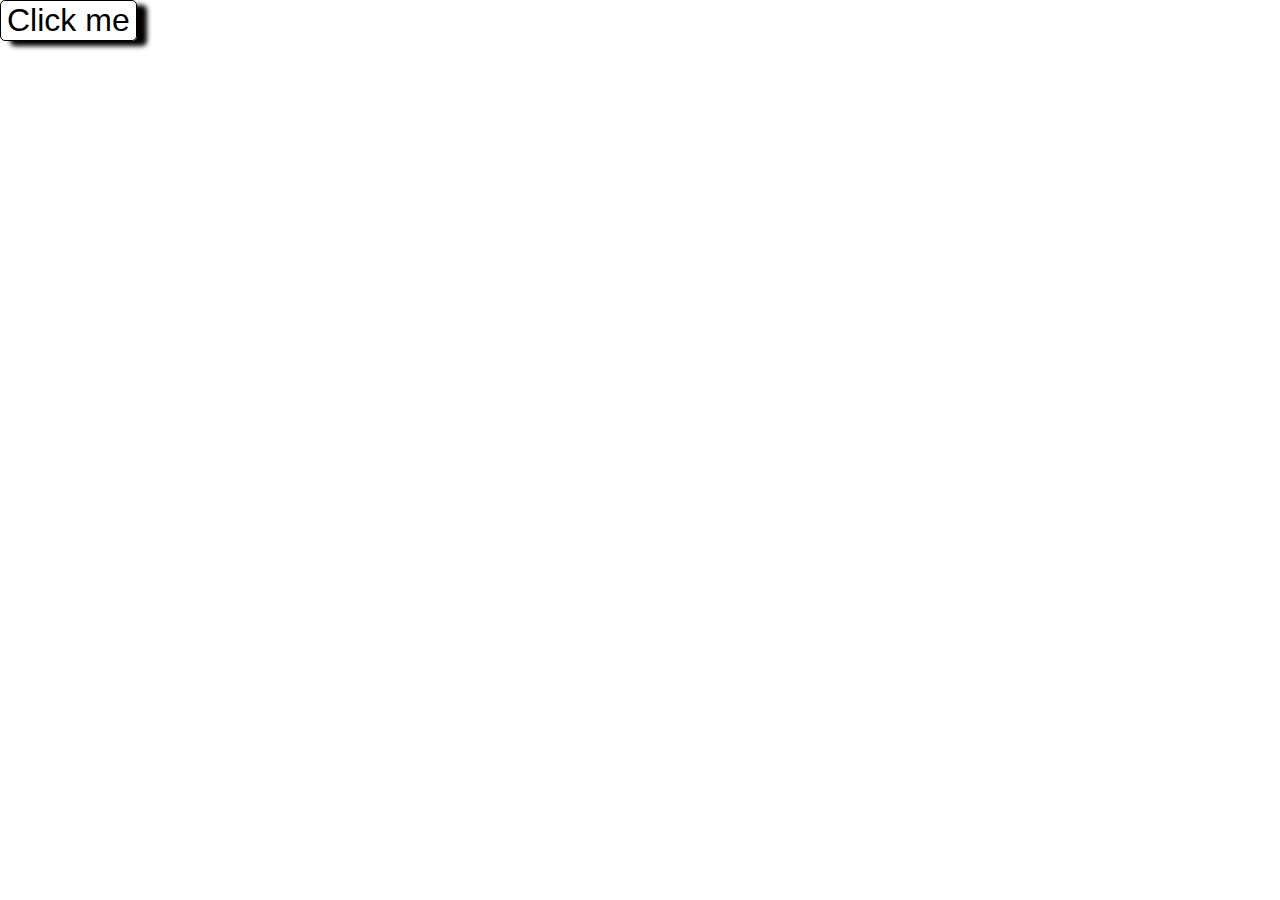
<file: index.html>
<!DOCTYPE html>

<html>

    <head>
        <link rel="stylesheet" href="style.css">
    </head>

    <body>
        <button id="button">Click me</button>
    </body>
    <script src="index.js"></script>
</html>
</file>
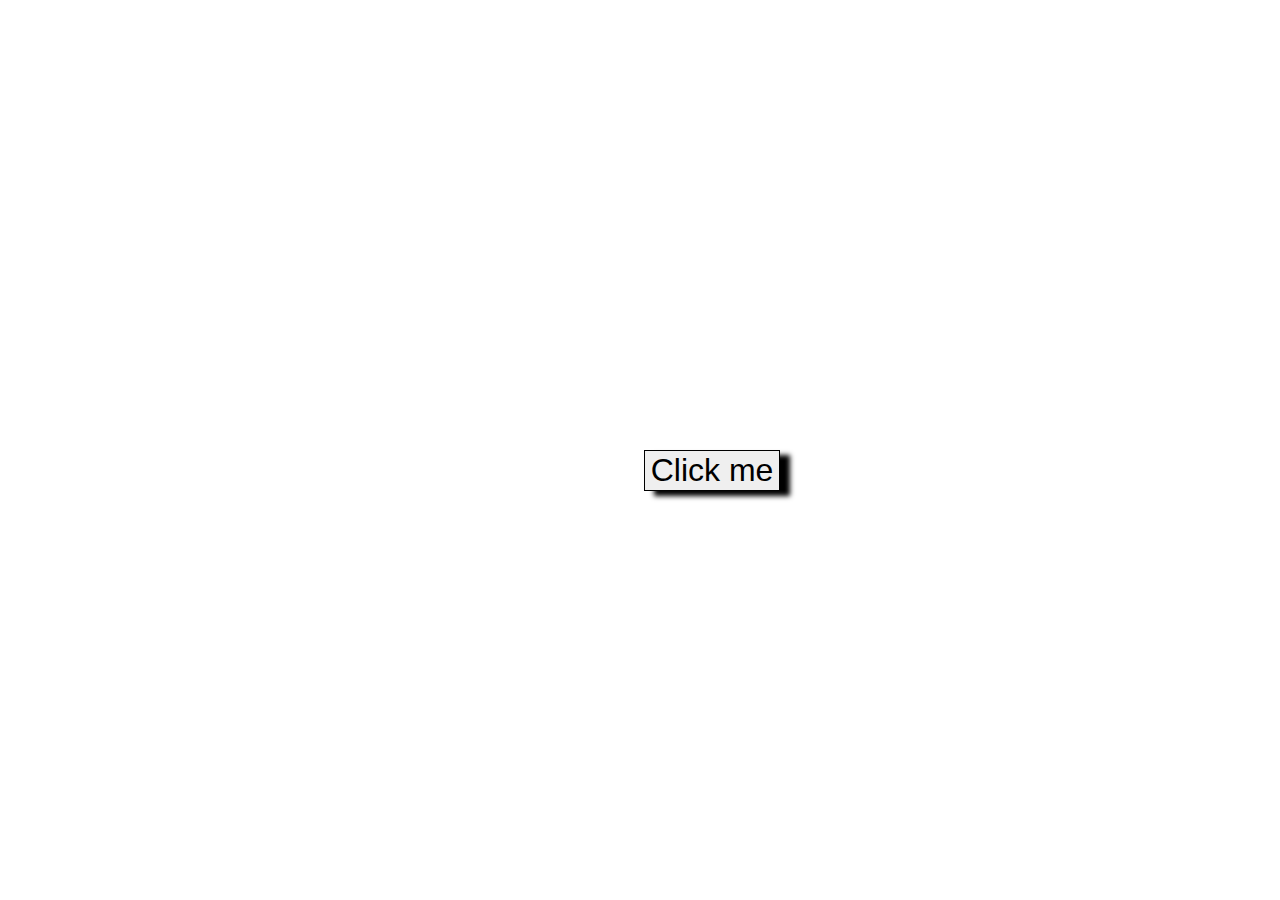
<file: Version3/index.html>
<!DOCTYPE html>

<html>
  <head>
    <link rel="stylesheet" href="style.css" />
  </head>

  <body>
    <div id="container">
      <button id="button">Click me</button>
    </div>
  </body>
  <script src="index.js"></script>
</html>
</file>
<file: style.css>
body {
    margin: 0;
    width: 100vw;
    height: 100vh;
    overflow: hidden;
}

#button {
    position: absolute;
    white-space: nowrap;
    font-size: 2rem;
    border: 1px solid black;
    border-radius: 5px;
    background: none;
    box-shadow: 10px 5px 5px black;
}
</file>
<file: Version3/style.css>
* {
  user-select: none;
}

body {
  margin: 0;
  width: 100vw;
  height: 100vh;
  overflow: hidden;
}

div {
  position: absolute;
  white-space: nowrap;
  font-size: 2rem;
  border-radius: 5px;
  background: none;
  width: 400px;
  height: 400px;
  top: 30%;
  left: 40%;
  border-radius: 50%;
  display: flex;
  align-items: center;
  justify-content: center;
}

#button {
  font-size: 2rem;
  box-shadow: 10px 5px 5px black;
  border: 1px solid black;
}
</file>
